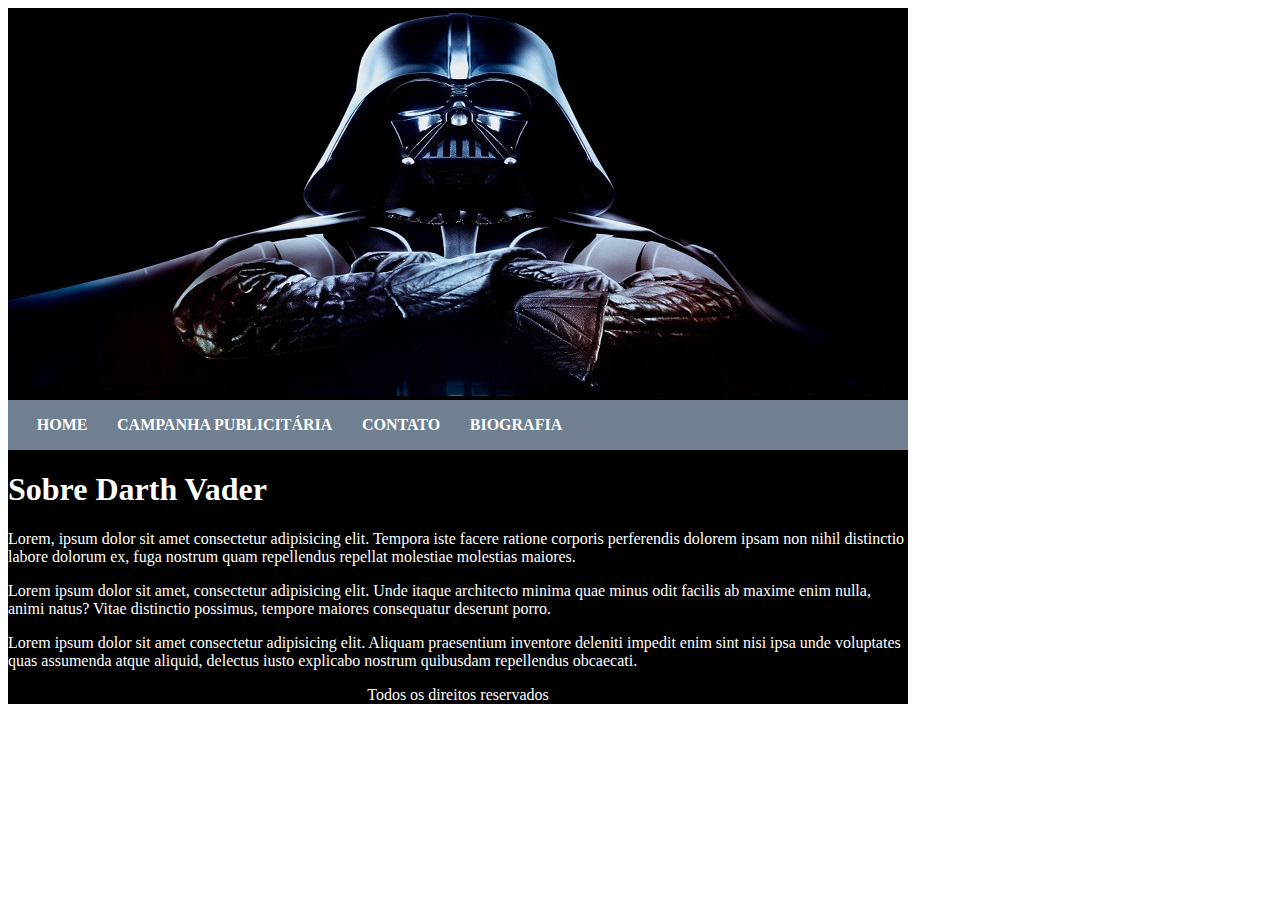
<file: index.html>
<!DOCTYPE html>
<html lang="en">
<head>
    <meta charset="UTF-8">
    <meta http-equiv="X-UA-Compatible" content="IE=edge">
    <meta name="viewport" content="width=device-width, initial-scale=1.0">
    <title>Sobre Darth</title>
    <link rel="stylesheet" href="./css/style.css">
    <link rel="shortcut icon" href="./img/capa.jpg" type="image/x-icon">
</head>
<body>
    <div class="container">
        <header>
            <img src="./img/capa.jpg" alt="">
        </header>
        <nav class="nav">
            <a class="nav-item" href="./index.html">HOME</a>
            <a class="nav-item" href="./pages/campanhaPubli.html">CAMPANHA PUBLICITÁRIA</a>
            <a class="nav-item" href="./pages/contato.html">CONTATO</a>
            <a class="nav-item" href="./pages/biografia.html">BIOGRAFIA</a>
        </nav>
        <main>
            <h1>Sobre Darth Vader</h1>
            <p>Lorem, ipsum dolor sit amet consectetur adipisicing elit. Tempora iste facere ratione corporis perferendis dolorem ipsam non nihil distinctio labore dolorum ex, fuga nostrum quam repellendus repellat molestiae molestias maiores.</p>
            <p>Lorem ipsum dolor sit amet, consectetur adipisicing elit. Unde itaque architecto minima quae minus odit facilis ab maxime enim nulla, animi natus? Vitae distinctio possimus, tempore maiores consequatur deserunt porro.</p>
            <p>Lorem ipsum dolor sit amet consectetur adipisicing elit. Aliquam praesentium inventore deleniti impedit enim sint nisi ipsa unde voluptates quas assumenda atque aliquid, delectus iusto explicabo nostrum quibusdam repellendus obcaecati.</p>
        </main>
        <footer>
            <p>Todos os direitos reservados</p>
        </footer>
    </div>
</body>
</html>
</file>
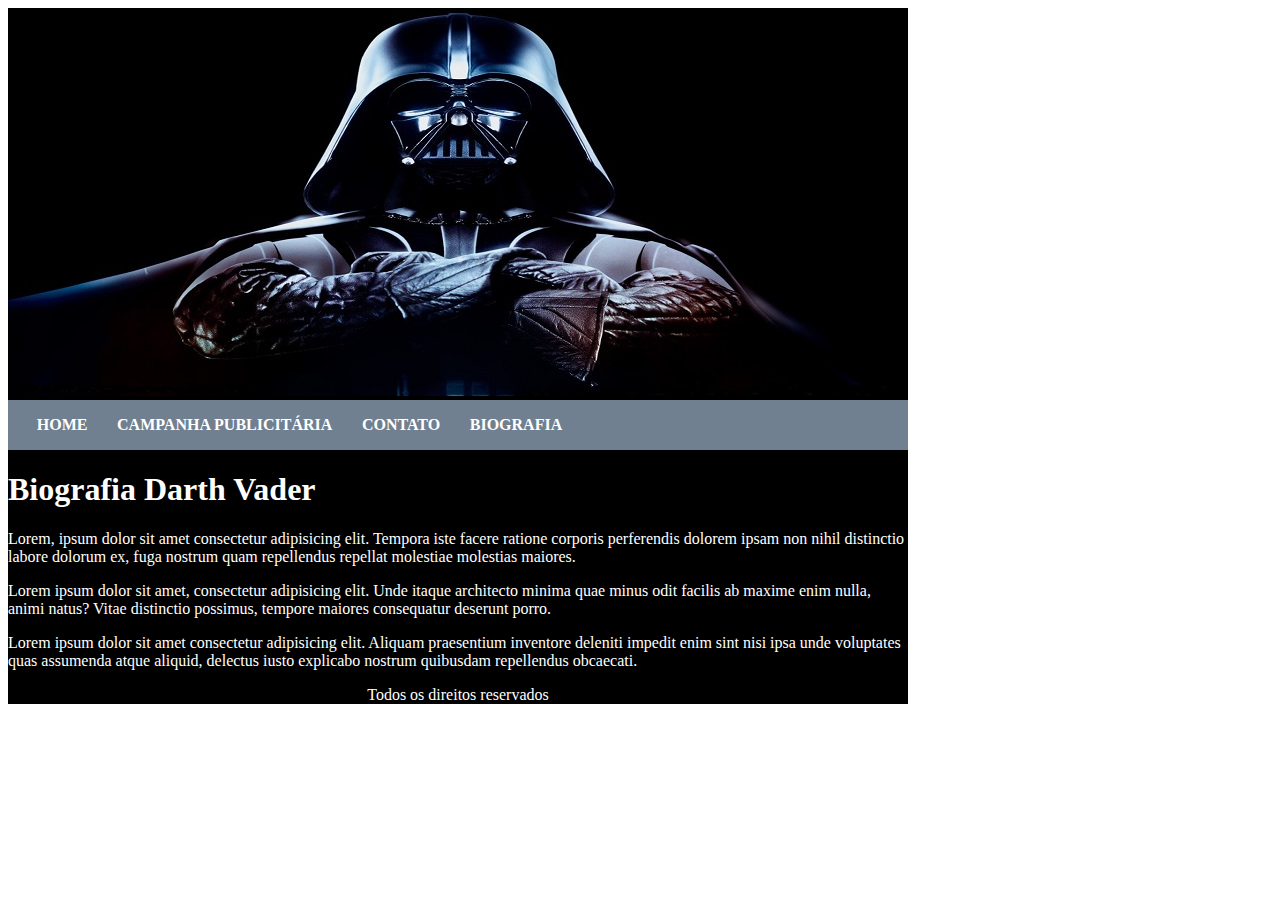
<file: pages/biografia.html>
<!DOCTYPE html>
<html lang="en">
<head>
    <meta charset="UTF-8">
    <meta http-equiv="X-UA-Compatible" content="IE=edge">
    <meta name="viewport" content="width=device-width, initial-scale=1.0">
    <title>Biografi Darth</title>
    <link rel="stylesheet" href="../css/style.css">
    <link rel="shortcut icon" href="../img/capa.jpg" type="image/x-icon">
</head>
<body>
    <div class="container">
        <header>
            <img src="../img/capa.jpg" alt="">
        </header>
        <nav class="nav">
            <a class="nav-item" href="../index.html">HOME</a>
            <a class="nav-item" href="../pages/campanhaPubli.html">CAMPANHA PUBLICITÁRIA</a>
            <a class="nav-item" href="../pages/contato.html">CONTATO</a>
            <a class="nav-item" href="../pages/biografia.html">BIOGRAFIA</a>
        </nav>
        <main>
            <h1>Biografia Darth Vader</h1>
            <p>Lorem, ipsum dolor sit amet consectetur adipisicing elit. Tempora iste facere ratione corporis perferendis dolorem ipsam non nihil distinctio labore dolorum ex, fuga nostrum quam repellendus repellat molestiae molestias maiores.</p>
            <p>Lorem ipsum dolor sit amet, consectetur adipisicing elit. Unde itaque architecto minima quae minus odit facilis ab maxime enim nulla, animi natus? Vitae distinctio possimus, tempore maiores consequatur deserunt porro.</p>
            <p>Lorem ipsum dolor sit amet consectetur adipisicing elit. Aliquam praesentium inventore deleniti impedit enim sint nisi ipsa unde voluptates quas assumenda atque aliquid, delectus iusto explicabo nostrum quibusdam repellendus obcaecati.</p>
        </main>
        <footer>
            <p>Todos os direitos reservados</p>
        </footer>
    </div>
</body>
</html>
</file>
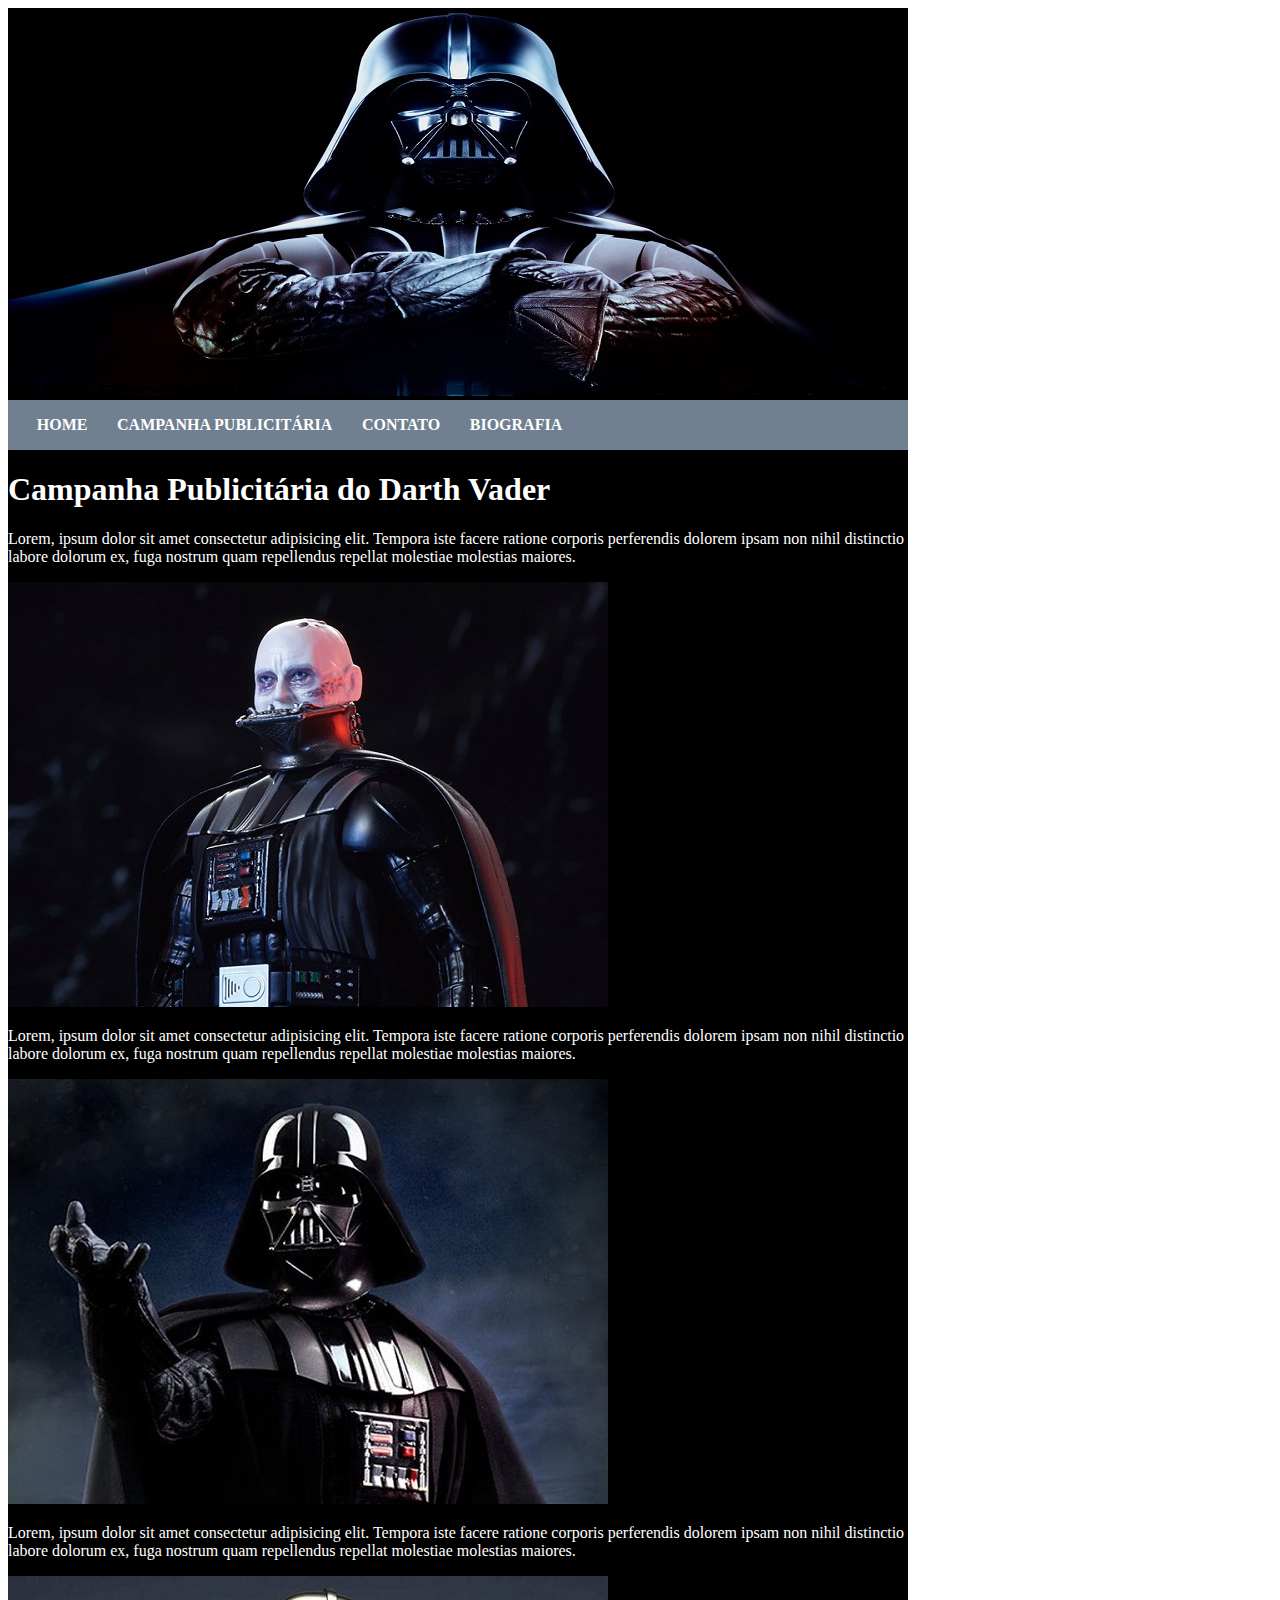
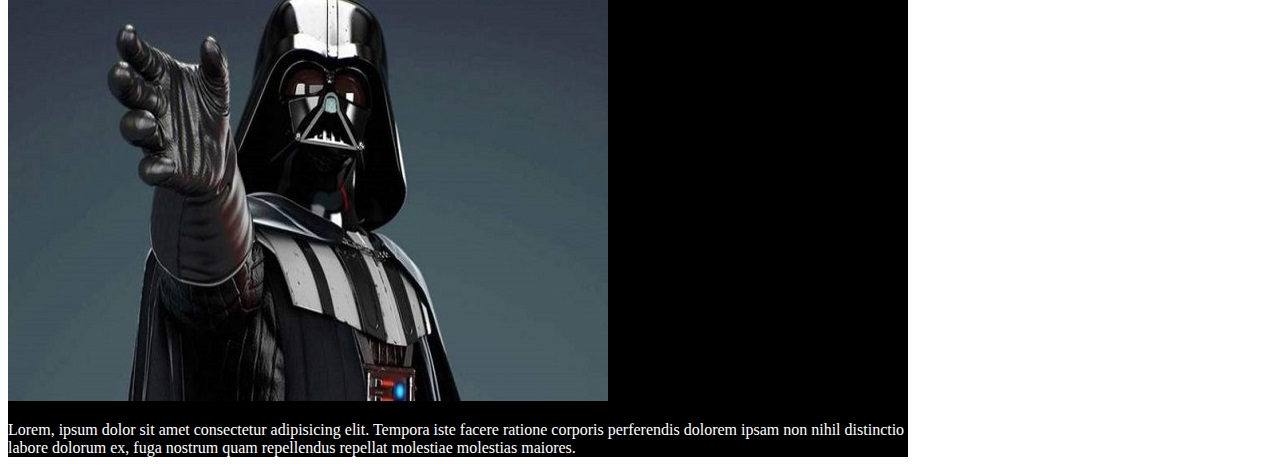
<file: pages/campanhaPubli.html>
<!DOCTYPE html>
<html lang="en">
<head>
    <meta charset="UTF-8">
    <meta http-equiv="X-UA-Compatible" content="IE=edge">
    <meta name="viewport" content="width=device-width, initial-scale=1.0">
    <title>Campanha Darth</title>
    <link rel="stylesheet" href="../css/style.css">
    <link rel="shortcut icon" href="../img/capa.jpg" type="image/x-icon">
</head>
<body>
    <div class="container">
        <header>
            <img src="../img/capa.jpg" alt="">
        </header>
        <nav class="nav">
            <a class="nav-item" href="../index.html">HOME</a>
            <a class="nav-item" href="../pages/campanhaPubli.html">CAMPANHA PUBLICITÁRIA</a>
            <a class="nav-item" href="../pages/contato.html">CONTATO</a>
            <a class="nav-item" href="../pages/biografia.html">BIOGRAFIA</a>
        </nav>
        <main>
            <h1>Campanha Publicitária do Darth Vader</h1>
            <p>Lorem, ipsum dolor sit amet consectetur adipisicing elit. Tempora iste facere ratione corporis perferendis dolorem ipsam non nihil distinctio labore dolorum ex, fuga nostrum quam repellendus repellat molestiae molestias maiores.</p>
        </main>
        <header>
            <img src="../img/foto1.jpg" alt="">
        </header>
        <main>
            <p>Lorem, ipsum dolor sit amet consectetur adipisicing elit. Tempora iste facere ratione corporis perferendis dolorem ipsam non nihil distinctio labore dolorum ex, fuga nostrum quam repellendus repellat molestiae molestias maiores.</p>
        </main>
        <header>
            <img src="../img/foto2.jpg" alt="">
        </header>
        <main>
            <p>Lorem, ipsum dolor sit amet consectetur adipisicing elit. Tempora iste facere ratione corporis perferendis dolorem ipsam non nihil distinctio labore dolorum ex, fuga nostrum quam repellendus repellat molestiae molestias maiores.</p>
        </main>
        <header>
            <img src="../img/foto3.jpg" alt="">
        </header>
        <main>
            <p>Lorem, ipsum dolor sit amet consectetur adipisicing elit. Tempora iste facere ratione corporis perferendis dolorem ipsam non nihil distinctio labore dolorum ex, fuga nostrum quam repellendus repellat molestiae molestias maiores.</p>
        </main>
        
    </div>
</body>
</html>
</file>
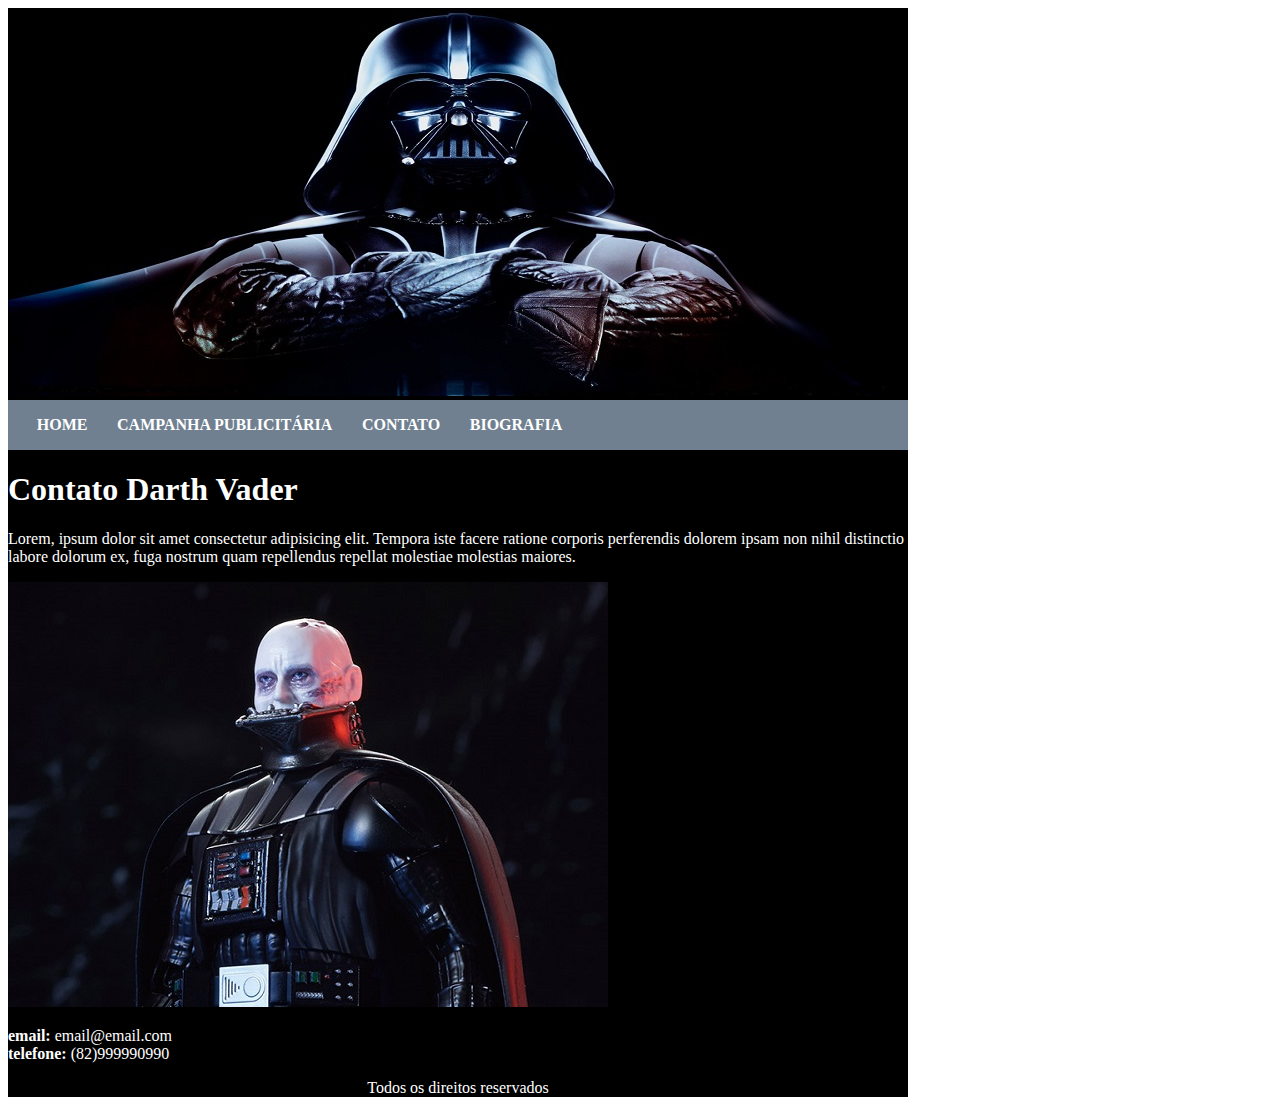
<file: pages/contato.html>
<!DOCTYPE html>
<html lang="en">
<head>
    <meta charset="UTF-8">
    <meta http-equiv="X-UA-Compatible" content="IE=edge">
    <meta name="viewport" content="width=device-width, initial-scale=1.0">
    <title>Contato Darth</title>
    <link rel="stylesheet" href="../css/style.css">
    <link rel="shortcut icon" href="../img/capa.jpg" type="image/x-icon">
</head>
<body>
    <div class="container">
        <header>
            <img src="../img/capa.jpg" alt="">
        </header>
        <nav class="nav">
            <a class="nav-item" href="../index.html">HOME</a>
            <a class="nav-item" href="../pages/campanhaPubli.html">CAMPANHA PUBLICITÁRIA</a>
            <a class="nav-item" href="../pages/contato.html">CONTATO</a>
            <a class="nav-item" href="../pages/biografia.html">BIOGRAFIA</a>
        </nav>
        <main>
            <h1>Contato Darth Vader</h1>
            <p>Lorem, ipsum dolor sit amet consectetur adipisicing elit. Tempora iste facere ratione corporis perferendis dolorem ipsam non nihil distinctio labore dolorum ex, fuga nostrum quam repellendus repellat molestiae molestias maiores.</p>
        </main>
        <header>
            <img src="../img/foto1.jpg" alt="">
        </header>
        <main>
            <p>
                <span class="contato">email:</span> email@email.com <br> 
                <span class="contato">telefone:</span> (82)999990990
            </p>
        </main>
        <footer>
            <p>Todos os direitos reservados</p>
        </footer>
    </div>
</body>
</html>
</file>
<file: css/style.css>
.container{
    background-color: black;

    width: 900px;
}
.nav{
    background-color: #708090;
    padding: 1rem;
}
.nav-item{
    color: #fff;
    padding: .8rem;
    font-weight: bold;
    text-decoration: none;
}
.contato{
    font-weight: bold;
}
main{
    color: #fff;
}
footer p{
    color: #fff;
    text-align: center;
}
</file>
